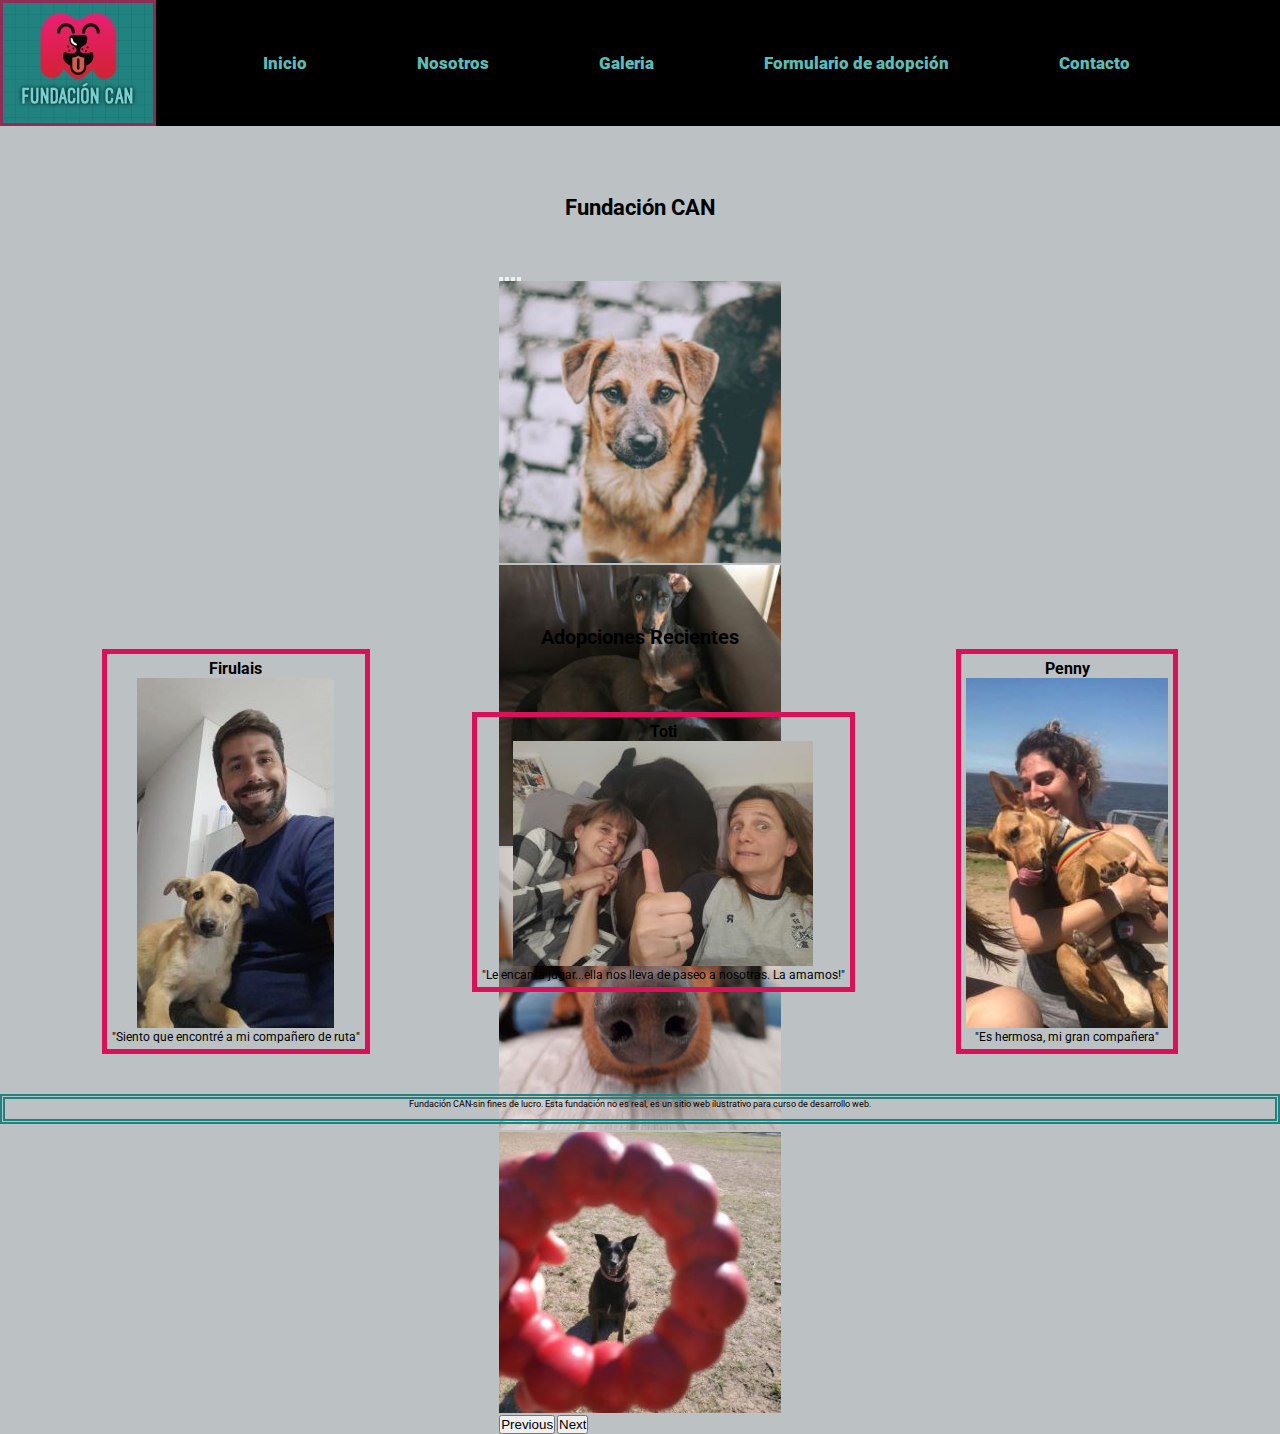
<file: index.html>
<!DOCTYPE html>
<html lang="en">
<head>
    <meta charset="UTF-8">
    <meta http-equiv="X-UA-Compatible" content="IE=edge">
    <meta name="viewport" content="width=device-width, initial-scale=1.0">
    <!--link animacion-->
    <link rel="stylesheet" href="https://cdnjs.cloudflare.com/ajax/libs/animate.css/4.1.1/animate.min.css"/>
    <!-- link con cdn-->
    <link href="https://cdn.jsdelivr.net/npm/bootstrap@5.2.2/dist/css/bootstrap.min.css" rel="stylesheet" integrity="sha384-Zenh87qX5JnK2Jl0vWa8Ck2rdkQ2Bzep5IDxbcnCeuOxjzrPF/et3URy9Bv1WTRi" crossorigin="anonymous">
    <!--link fuente-->
    <link rel="preconnect" href="https://fonts.googleapis.com">
    <link rel="preconnect" href="https://fonts.gstatic.com" crossorigin>
    <link href="https://fonts.googleapis.com/css2?family=Roboto:wght@100;300;400&display=swap" rel="stylesheet">
    <!--FAVICON-->
    <link rel="shortcut icon" href="img/FAVICON fundacion can.jpg">
    <link rel="stylesheet" href="css/styles.css">
    <title>Inicio</title>
</head>
<body>
    <div id="grillaIndex">
        <header>
            <!--LOGO-->
            <img class="logo" src="img/FUNDACION CAN LOGO.jpg" alt="Logo Fundacion CAN">
            <nav>
                <ul id="ulnav">
                    <li>
                        <a href="index.html">Inicio</a> 
                    </li>
                    <li>
                        <a href="pages/nosotros.html">Nosotros</a>
                    </li>
                    <li>
                        <a href="pages/galeria.html">Galeria</a>
                    </li>
                    <li>
                        <a href="pages/formularioAdopcion.html">Formulario de adopción</a>
                    </li>
                    <li>
                        <a href="pages/contacto.html">Contacto</a>
                    </li>
                </ul>
            </nav>
        </header>
        <section id="carrousel">
            <h1 class="wow animate__animated animate__zoomIn">Fundación CAN</h1>
            <div id="carouselExampleIndicators" class="carousel slide" data-bs-ride="true">
                <div class="carousel-indicators">
                <button type="button" data-bs-target="#carouselExampleIndicators" data-bs-slide-to="0" class="active" aria-current="true" aria-label="Slide 1"></button>
                <button type="button" data-bs-target="#carouselExampleIndicators" data-bs-slide-to="1" aria-label="Slide 2"></button>
                <button type="button" data-bs-target="#carouselExampleIndicators" data-bs-slide-to="2" aria-label="Slide 3"></button>
                <button type="button" data-bs-target="#carouselExampleIndicators" data-bs-slide-to="3" aria-label="Slide 4"></button>
                </div>
                <div class="carousel-inner">
                <div class="carousel-item active">
                    <img class="slide1" src="img/slide1.jpg" class="d-block w-100" alt="slide4">
                </div>
                <div class="carousel-item">
                    <img class="slide2" src="img/slide2.jpg" class="d-block w-100" alt="slide3">
                </div>
                <div class="carousel-item">
                    <img class="slide3" src="img/slide3.jpg" class="d-block w-100" alt="slide2">
                </div>
                <div class="carousel-item">
                    <img class="slide4" src="img/slide4.jpg" class="d-block w-100" alt="slide1">
                </div>
                </div>
                <button class="carousel-control-prev" type="button" data-bs-target="#carouselExampleIndicators" data-bs-slide="prev">
                <span class="carousel-control-prev-icon" aria-hidden="true"></span>
                <span class="visually-hidden">Previous</span>
                </button>
                <button class="carousel-control-next" type="button" data-bs-target="#carouselExampleIndicators" data-bs-slide="next">
                <span class="carousel-control-next-icon" aria-hidden="true"></span>
                <span class="visually-hidden">Next</span>
                </button>
            </div>
        </section>
        <section id="adoptantes">
            <h2 class="wow animate__animated animate__zoomIn">Adopciones Recientes</h2>
            <div class="adoptantesFotos">
                <div class="borde transformAdoptante1">
                    <h3>Firulais</h3>
                    <img class="imgAdoptante1" src="img/firulaisAdoptante.jpg" alt="firulaisAdoptante">
                    <p class="testimonioAdoptante">"Siento que encontré a mi compañero de ruta"</p>
                </div>
                <div class="borde transformAdoptante2">
                    <h3>Toti</h3>
                    <img class="imgAdoptante2" src="img/totiAdoptantes.jpg" alt="totiAdoptantes">
                    <p class="testimonioAdoptante">"Le encanta jugar...ella nos lleva de paseo a nosotras. La amamos!"</p>
                </div>
                <div class="borde transformAdoptante3">
                    <h3>Penny</h3>
                    <img class="imgAdoptante3" src="img/pennyAdoptante.jpg" alt="pennyAdoptante">
                    <p class="testimonioAdoptante">"Es hermosa, mi gran compañera"</p>
                </div>
            </div>
        </section>
        <footer> <!--pie de pagina. Podria agregar links a redes sociales de la fundación màs adelante-->
            <p>Fundación CAN-sin fines de lucro. Esta fundación no es real, es un sitio web ilustrativo para curso de desarrollo web.</p>
        </footer>
    </div>
    <script src="https://cdnjs.cloudflare.com/ajax/libs/wow/1.1.2/wow.min.js"></script>
    <script>
    new WOW().init();
    </script>  
    <!--aca iria el link de script bootstrap-->
    <script src="https://cdn.jsdelivr.net/npm/bootstrap@5.2.2/dist/js/bootstrap.bundle.min.js" integrity="sha384-OERcA2EqjJCMA+/3y+gxIOqMEjwtxJY7qPCqsdltbNJuaOe923+mo//f6V8Qbsw3" crossorigin="anonymous"></script>
</body>
</html>
</file>
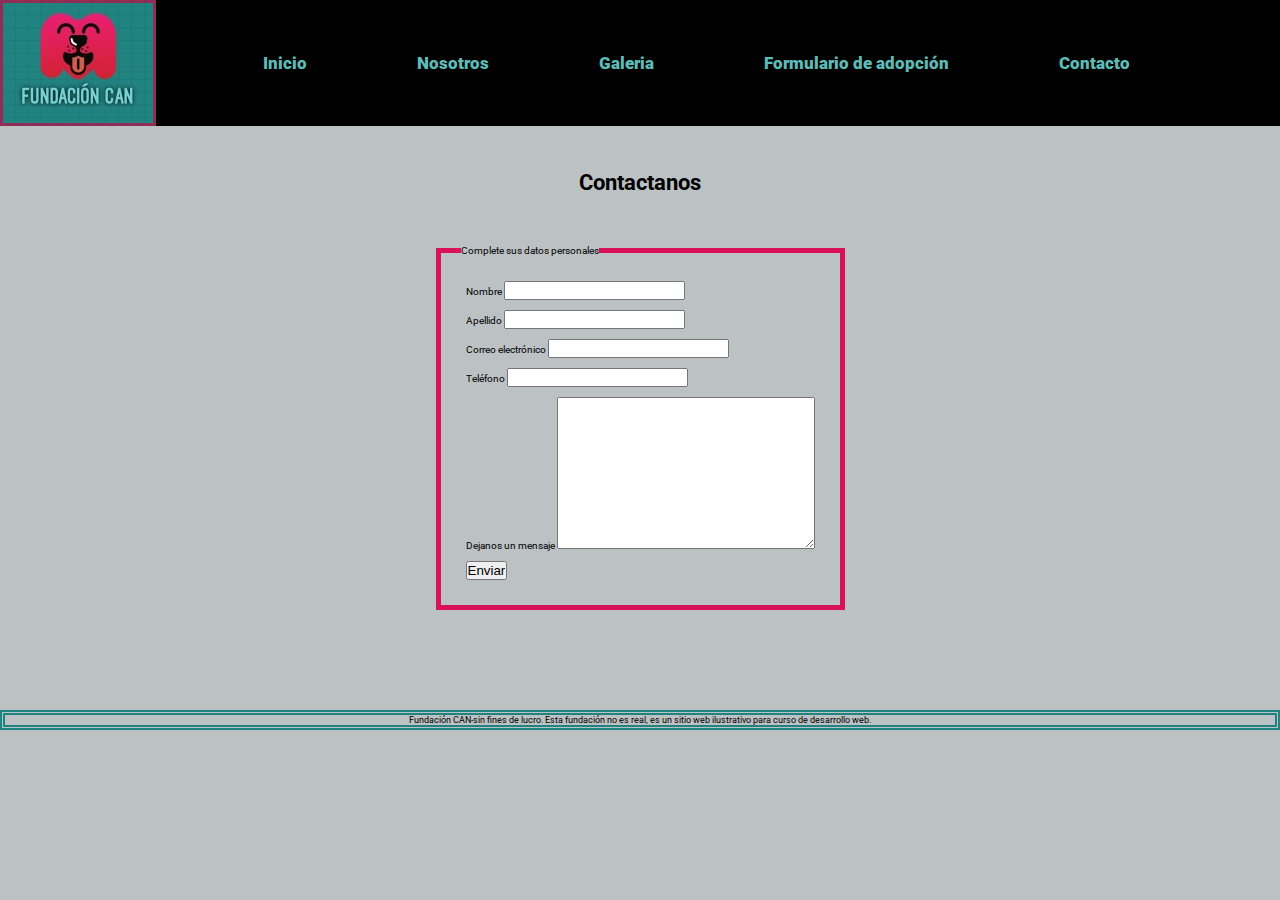
<file: pages/contacto.html>
<!DOCTYPE html>
<html lang="en">
<head>
    <meta charset="UTF-8">
    <meta http-equiv="X-UA-Compatible" content="IE=edge">
    <meta name="viewport" content="width=device-width, initial-scale=1.0">
    <!--link animacion-->
    <link rel="stylesheet" href="https://cdnjs.cloudflare.com/ajax/libs/animate.css/4.1.1/animate.min.css"/>
    <!-- link con cdn-->
    <link href="https://cdn.jsdelivr.net/npm/bootstrap@5.2.2/dist/css/bootstrap.min.css" rel="stylesheet" integrity="sha384-Zenh87qX5JnK2Jl0vWa8Ck2rdkQ2Bzep5IDxbcnCeuOxjzrPF/et3URy9Bv1WTRi" crossorigin="anonymous">
    <!--link fuente-->
    <link rel="preconnect" href="https://fonts.googleapis.com">
    <link rel="preconnect" href="https://fonts.gstatic.com" crossorigin>
    <link href="https://fonts.googleapis.com/css2?family=Roboto:wght@100;300;400&display=swap" rel="stylesheet">
    <!--FAVICON-->
    <link rel="shortcut icon" href="../img/FAVICON fundacion can.jpg">
    <link rel="stylesheet" href="../css/styles.css">
    <title>Contacto</title>
</head>
<body>
    <header>
        <!--LOGO-->
        <img class="logo" src="../img/FUNDACION CAN LOGO.jpg" alt="Logo Fundacion CAN">
        <nav>
            <ul id="ulnav">
                <li>
                    <a href="../index.html">Inicio</a> 
                </li>
                <li>
                    <a href="nosotros.html">Nosotros</a>
                </li>
                <li>
                    <a href="galeria.html">Galeria</a>
                </li>
                <li>
                    <a href="formularioAdopcion.html">Formulario de adopción</a>
                </li>
                <li>
                    <a href="contacto.html">Contacto</a>
                </li>
            </ul>
        </nav>
    </header>
    <section id="contactoFlex">
        <h1 class="wow animate__animated animate__zoomIn">Contactanos</h1>
        <form id="formContacto">
            <fieldset>
                <legend>Complete sus datos personales</legend>
                <div>
                    <label for="nombre">Nombre</label>
                    <input type="text" id="nombre" required>
                </div>
                <div>
                    <label for="apellido">Apellido</label>
                    <input type="text" id="apellido" required>
                </div>
                <div>
                    <label for="email">Correo electrónico</label>
                    <input type="email" id="email" required>
                </div>
                <div>
                    <label for="telefono">Teléfono</label>
                    <input type="tel" id="telefono">
                </div>
                <div>
                    <label for="mensaje">Dejanos un mensaje</label>
                    <textarea id="mensaje" cols="30" rows="10" maxlength="500"></textarea>
                </div>
                <div>
                    <input type="submit" value="Enviar">
                </div>
            </fieldset>
        </form>
    </section>
    
    <footer id="footerContacto">
        <p>Fundación CAN-sin fines de lucro. Esta fundación no es real, es un sitio web ilustrativo para curso de desarrollo web.</p>
    </footer>
    <script src="https://cdnjs.cloudflare.com/ajax/libs/wow/1.1.2/wow.min.js"></script>
    <script>
    new WOW().init();
    </script>  
    <!--link de script bootstrap-->
    <script src="https://cdn.jsdelivr.net/npm/bootstrap@5.2.2/dist/js/bootstrap.bundle.min.js" integrity="sha384-OERcA2EqjJCMA+/3y+gxIOqMEjwtxJY7qPCqsdltbNJuaOe923+mo//f6V8Qbsw3" crossorigin="anonymous"></script>
</body>
</html>
</file>
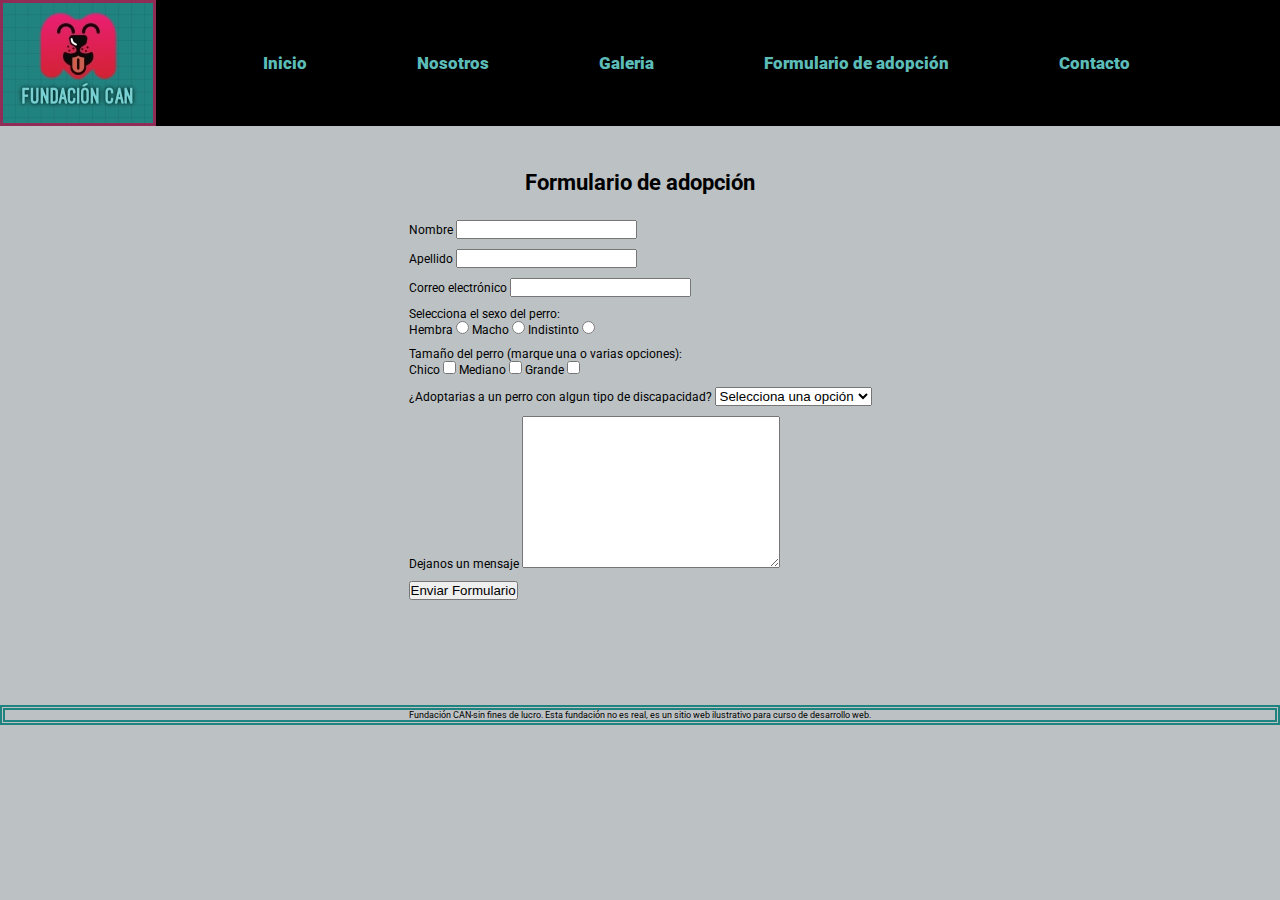
<file: pages/formularioAdopcion.html>
<!DOCTYPE html>
<html lang="en">
<head>
    <meta charset="UTF-8">
    <meta http-equiv="X-UA-Compatible" content="IE=edge">
    <meta name="viewport" content="width=device-width, initial-scale=1.0">
    <!--link animacion-->
    <link rel="stylesheet" href="https://cdnjs.cloudflare.com/ajax/libs/animate.css/4.1.1/animate.min.css"/>
    <!-- link con cdn-->
    <link href="https://cdn.jsdelivr.net/npm/bootstrap@5.2.2/dist/css/bootstrap.min.css" rel="stylesheet" integrity="sha384-Zenh87qX5JnK2Jl0vWa8Ck2rdkQ2Bzep5IDxbcnCeuOxjzrPF/et3URy9Bv1WTRi" crossorigin="anonymous">
    <!--link fuente-->
    <link rel="preconnect" href="https://fonts.googleapis.com">
    <link rel="preconnect" href="https://fonts.gstatic.com" crossorigin>
    <link href="https://fonts.googleapis.com/css2?family=Roboto:wght@100;300;400&display=swap" rel="stylesheet">
    <!--FAVICON-->
    <link rel="shortcut icon" href="../img/FAVICON fundacion can.jpg">
    <link rel="stylesheet" href="../css/styles.css">
    <title>FormularioAdopcion</title>
</head>
<body>
    <header>
        <!--LOGO-->
        <img class="logo" src="../img/FUNDACION CAN LOGO.jpg"" alt="Logo Fundacion CAN">
        <nav>
            <ul id="ulnav">
                <li>
                    <a href="../index.html">Inicio</a> 
                </li>
                <li>
                    <a href="nosotros.html">Nosotros</a>
                </li>
                <li>
                    <a href="galeria.html">Galeria</a>
                </li>
                <li>
                    <a href="formularioAdopcion.html">Formulario de adopción</a>
                </li>
                <li>
                    <a href="contacto.html">Contacto</a>
                </li>
            </ul>
        </nav>
    </header>
    <section id="formFlex">
        <form id="formAdopcion">
            <h1 class="wow animate__animated animate__zoomIn">Formulario de adopción</h1>
            <div>
                <label for="nombre">Nombre</label>
                <input type="text" id="nombre" required>
            </div>
            <div>
                <label for="apellido">Apellido</label>
                <input type="text" id="apellido" required>
            </div>
            <div>
                <label for="email">Correo electrónico</label>
                <input type="email" id="email" required>
            </div>
            <div>
                <p>Selecciona el sexo del perro:</p>
                
                <label for="hembra">Hembra</label>
                <input type="radio" name="sexo" id="hembra"required>
            
                <label for="macho">Macho</label>
                <input type="radio" name="sexo" id="macho"required>

                <label for="indistinto">Indistinto</label>
                <input type="radio" name="sexo" id="indistinto"required>
            </div>
            <div>
                <p>Tamaño del perro (marque una o varias opciones):</p>

                <label for="chico">Chico</label>
                <input type="checkbox" id="chico">

                <label for="mediano">Mediano</label>
                <input type="checkbox" id="mediano">

                <label for="grande">Grande</label>
                <input type="checkbox" id="grande">
            </div>
            <div>
                <label for="select">¿Adoptarias a un perro con algun tipo de discapacidad?</label>
                <select id="select" required>
                    <option>Selecciona una opción</option>
                    <option>Si</option>
                    <option>No</option>
                    <option>Indistinto</option>
                </select>
            </div>
            <div>
                <label for="mensaje">Dejanos un mensaje</label>
                <textarea id="mensaje" cols="30" rows="10" maxlength="500"></textarea>
            </div>
            <div>
                <input type="submit" value="Enviar Formulario">
            </div>
        </form>
    </section>
    
    <footer id="footerForm">
        <p>Fundación CAN-sin fines de lucro. Esta fundación no es real, es un sitio web ilustrativo para curso de desarrollo web.</p>
    </footer>
    <script src="https://cdnjs.cloudflare.com/ajax/libs/wow/1.1.2/wow.min.js"></script>
    <script>
    new WOW().init();
    </script>  
    <!--link de script bootstrap-->
    <script src="https://cdn.jsdelivr.net/npm/bootstrap@5.2.2/dist/js/bootstrap.bundle.min.js" integrity="sha384-OERcA2EqjJCMA+/3y+gxIOqMEjwtxJY7qPCqsdltbNJuaOe923+mo//f6V8Qbsw3" crossorigin="anonymous"></script>
</body>
</html>
</file>
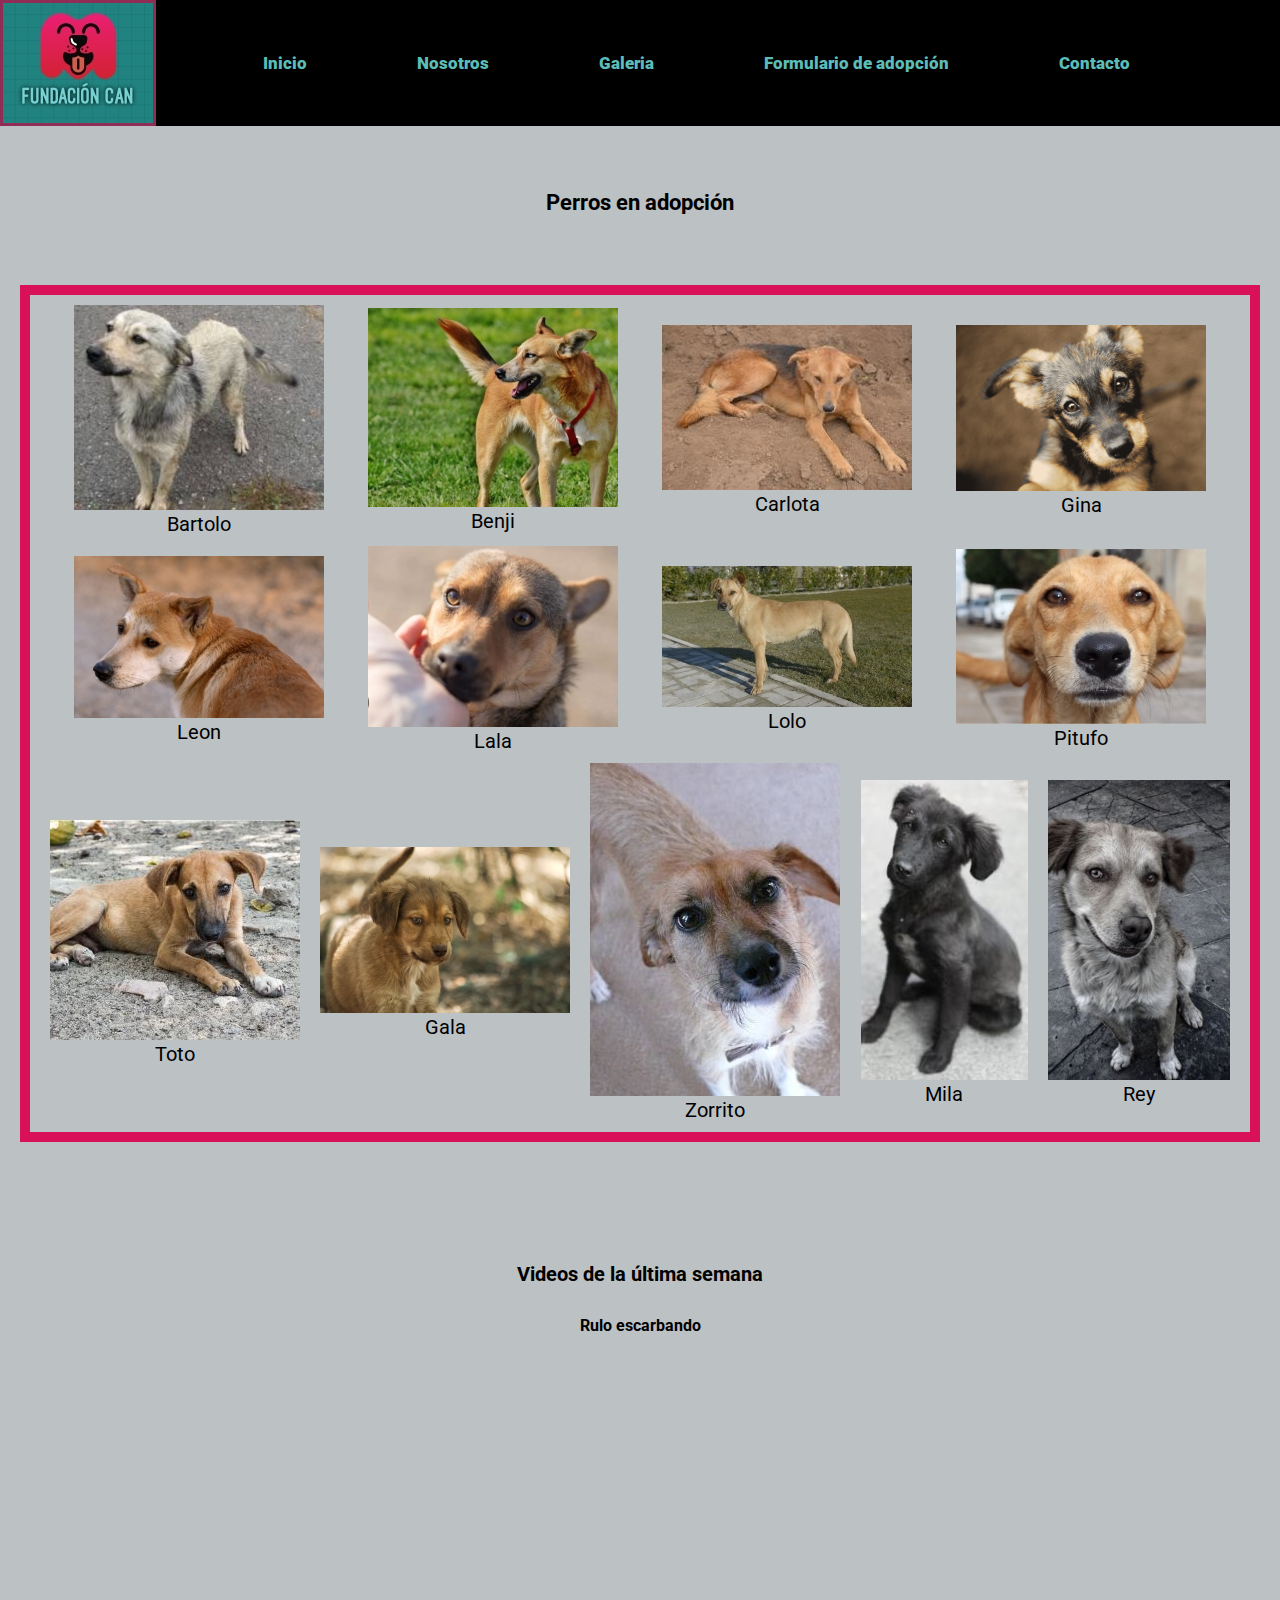
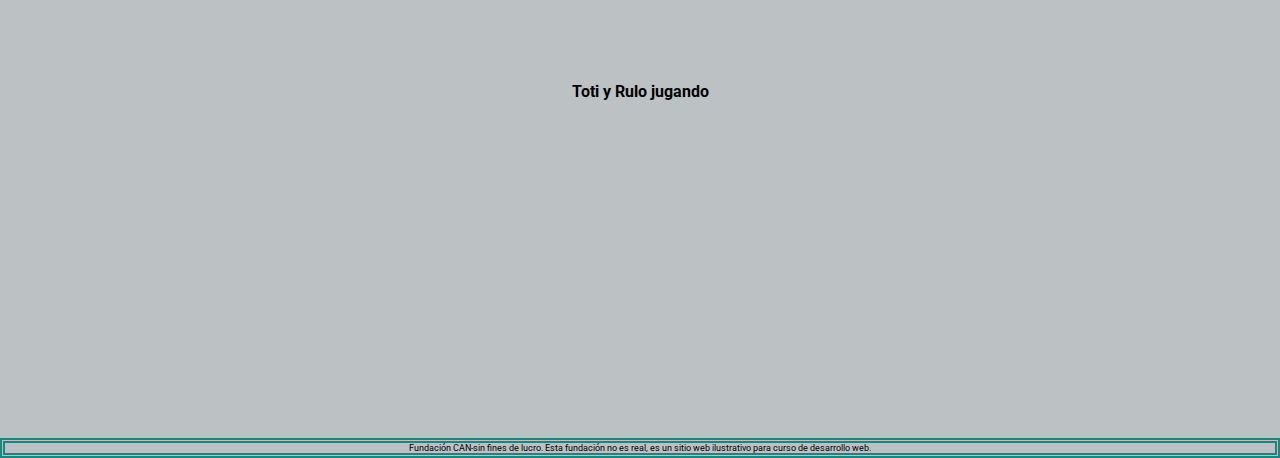
<file: pages/galeria.html>
<!DOCTYPE html>
<html lang="en">
<head>
    <meta charset="UTF-8">
    <meta http-equiv="X-UA-Compatible" content="IE=edge">
    <meta name="viewport" content="width=device-width, initial-scale=1.0">
    <!--link animacion-->
    <link rel="stylesheet" href="https://cdnjs.cloudflare.com/ajax/libs/animate.css/4.1.1/animate.min.css"/>
    <!-- link con cdn-->
    <link href="https://cdn.jsdelivr.net/npm/bootstrap@5.2.2/dist/css/bootstrap.min.css" rel="stylesheet" integrity="sha384-Zenh87qX5JnK2Jl0vWa8Ck2rdkQ2Bzep5IDxbcnCeuOxjzrPF/et3URy9Bv1WTRi" crossorigin="anonymous">
    <!--link fuente-->
    <link rel="preconnect" href="https://fonts.googleapis.com">
    <link rel="preconnect" href="https://fonts.gstatic.com" crossorigin>
    <link href="https://fonts.googleapis.com/css2?family=Roboto:wght@100;300;400&display=swap" rel="stylesheet">
    <!--FAVICON-->
    <link rel="shortcut icon" href="../img/FAVICON fundacion can.jpg">
    <link rel="stylesheet" href="../css/styles.css">
    <title>Galeria</title>
</head>
<body>
    <header>
        <!--LOGO-->
        <img class="logo" src="../img/FUNDACION CAN LOGO.jpg" alt="Logo Fundacion CAN">
        <nav>
            <ul id="ulnav">
                <li>
                    <a href="../index.html">Inicio</a> 
                </li>
                <li>
                    <a href="nosotros.html">Nosotros</a>
                </li>
                <li>
                    <a href="galeria.html">Galeria</a>
                </li>
                <li>
                    <a href="formularioAdopcion.html">Formulario de adopción</a>
                </li>
                <li>
                    <a href="contacto.html">Contacto</a>
                </li>
            </ul>
        </nav>
    </header>
    <section id="galeria">
        <h1 class="wow animate__animated animate__zoomIn">Perros en adopción</h1>
        <div class="imgGaleria">
            <div>
                <img src="../img/bartolo.jpg" alt="bartolo">
                <p>Bartolo</p>
            </div>
            <div>
                <img src="../img/benji.jpg" alt="benji">
                <p>Benji</p>
            </div>
            <div>
                <img src="../img/carlota.jpg" alt="carlota">
                <p>Carlota</p>
            </div>
            <div>
                <img src="../img/gina.png" alt="gina">
                <p>Gina</p>
            </div>
            <div>
                <img src="../img/leon.jpg" alt="leon">
                <p>Leon</p>
            </div>
            <div>
                <img src="../img/lala.jpg" alt="Lala">
                <P>Lala</P>
            </div>
            <div>
                <img src="../img/lolo.jpg" alt="lolo">
                <p>Lolo</p>
            </div>
            <div>
                <img src="../img/pitufo.jpg" alt="pitufo">
                <P>Pitufo</P>
            </div>
            <div>
                <img src="../img/toto.jpg" alt="toto">
                <p>Toto</p>
            </div>
            <div>
                <img src="../img/gala.jpg" alt="Gala">
                <P>Gala</P>
            </div>
            <div>
                <img src="../img/zorrito.jpg" alt="Zorrito">
                <P>Zorrito</P>
            </div>
            <div>
                <img src="../img/mila.jpg" alt="mila">
                <p>Mila</p>
            </div>
            <div>
                <img src="../img/rey.jpg" alt="rey">
                <p>Rey</p>
            </div>
        </div>
    </section>
    <section id="videos">
        <h2>Videos de la última semana</h2>
        <div class="videoGaleria">
            <div>
                <h3>Rulo escarbando</h3>
                <iframe src="https://www.youtube.com/embed/GbpXMYFbLxM?controls=0" title="YouTube video player" frameborder="0" allow="accelerometer; autoplay; clipboard-write; encrypted-media; gyroscope; picture-in-picture" allowfullscreen></iframe>
            </div>
            <div>
                <h3>Toti y Rulo jugando</h3>
                <iframe src="https://www.youtube.com/embed/tO16NmQIeOo" title="YouTube video player" frameborder="0" allow="accelerometer; autoplay; clipboard-write; encrypted-media; gyroscope; picture-in-picture" allowfullscreen></iframe>
            </div>
        </div>

        
    </section>
    
    <footer id="footerGaleria">
        <p>Fundación CAN-sin fines de lucro. Esta fundación no es real, es un sitio web ilustrativo para curso de desarrollo web.</p>
    </footer>
    <script src="https://cdnjs.cloudflare.com/ajax/libs/wow/1.1.2/wow.min.js"></script>
    <script>
    new WOW().init();
    </script>  
    <!--link de script bootstrap-->
    <script src="https://cdn.jsdelivr.net/npm/bootstrap@5.2.2/dist/js/bootstrap.bundle.min.js" integrity="sha384-OERcA2EqjJCMA+/3y+gxIOqMEjwtxJY7qPCqsdltbNJuaOe923+mo//f6V8Qbsw3" crossorigin="anonymous"></script>
</body>
</html>
</file>
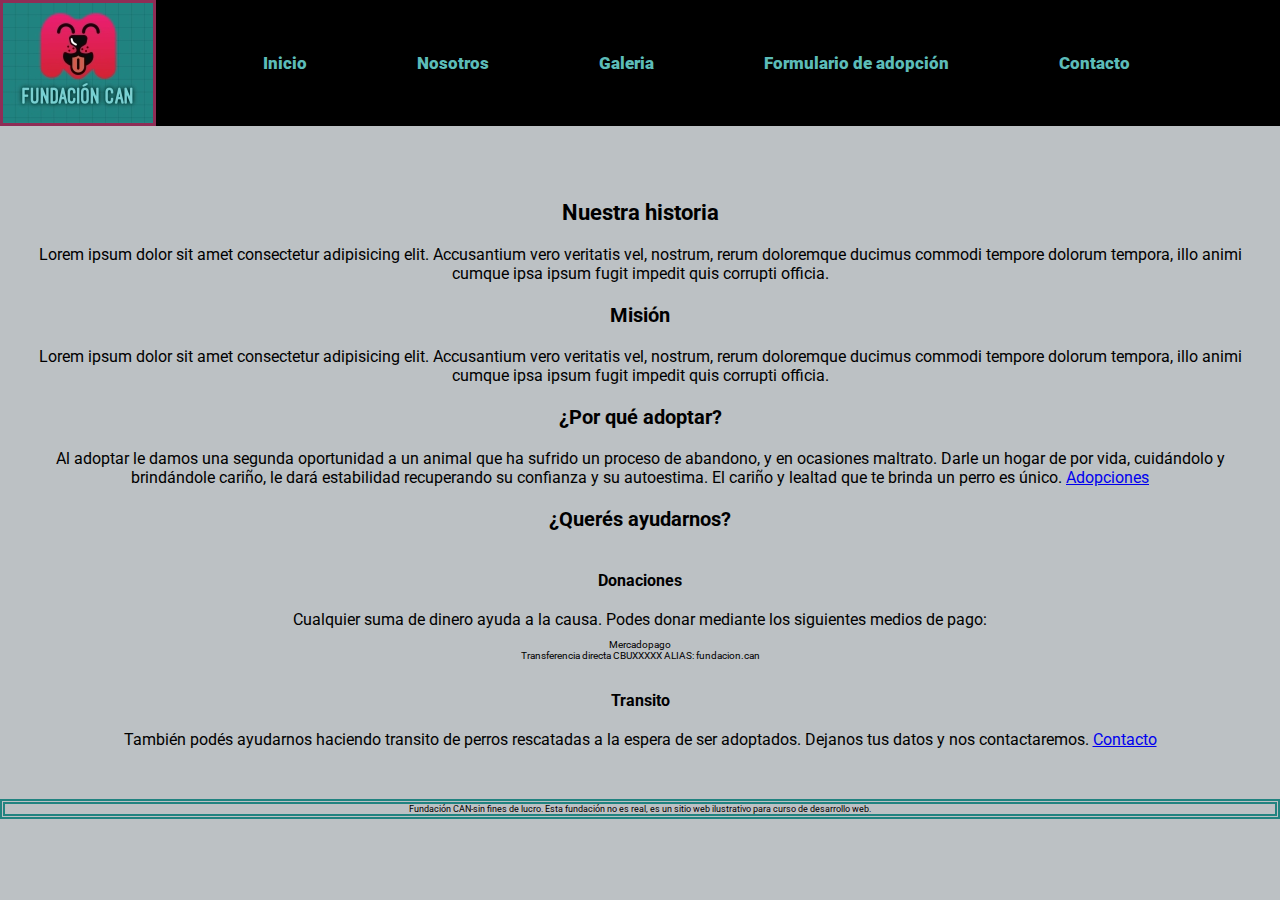
<file: pages/nosotros.html>
<!DOCTYPE html>
<html lang="en">
<head>
    <meta charset="UTF-8">
    <meta http-equiv="X-UA-Compatible" content="IE=edge">
    <meta name="viewport" content="width=device-width, initial-scale=1.0">
    <!--link animacion-->
    <link rel="stylesheet" href="https://cdnjs.cloudflare.com/ajax/libs/animate.css/4.1.1/animate.min.css"/>
    <!-- link con cdn-->
    <link href="https://cdn.jsdelivr.net/npm/bootstrap@5.2.2/dist/css/bootstrap.min.css" rel="stylesheet" integrity="sha384-Zenh87qX5JnK2Jl0vWa8Ck2rdkQ2Bzep5IDxbcnCeuOxjzrPF/et3URy9Bv1WTRi" crossorigin="anonymous">
    <!--link fuente-->
    <link rel="preconnect" href="https://fonts.googleapis.com">
    <link rel="preconnect" href="https://fonts.gstatic.com" crossorigin>
    <link href="https://fonts.googleapis.com/css2?family=Roboto:wght@100;300;400&display=swap" rel="stylesheet">
    <!--FAVICON-->
    <link rel="shortcut icon" href="../img/FAVICON fundacion can.jpg">
    <link rel="stylesheet" href="../css/styles.css">
    <title>Nosotros</title>
</head>
<body>
    <header>
        <!--LOGO-->
        <img class="logo" src="../img/FUNDACION CAN LOGO.jpg" alt="Logo Fundacion CAN">
        <nav>
            <ul id="ulnav">
                <li>
                    <a href="../index.html">Inicio</a> 
                </li>
                <li>
                    <a href="nosotros.html">Nosotros</a>
                </li>
                <li>
                    <a href="galeria.html">Galeria</a>
                </li>
                <li>
                    <a href="formularioAdopcion.html">Formulario de adopción</a>
                </li>
                <li>
                    <a href="contacto.html">Contacto</a>
                </li>
            </ul>
        </nav>
    </header>
    <section id="nosotrosFlex">
        <h1 class="wow animate__animated animate__zoomIn">Nuestra historia</h1>

        <p class="nosotros">Lorem ipsum dolor sit amet consectetur adipisicing elit. Accusantium vero veritatis vel, nostrum, rerum doloremque ducimus commodi tempore dolorum tempora, illo animi cumque ipsa ipsum fugit impedit quis corrupti officia.</p>

        <h2>Misión</h2>

        <p class="nosotros">Lorem ipsum dolor sit amet consectetur adipisicing elit. Accusantium vero veritatis vel, nostrum, rerum doloremque ducimus commodi tempore dolorum tempora, illo animi cumque ipsa ipsum fugit impedit quis corrupti officia.</p>

        <h2>¿Por qué adoptar?</h2>

        <p class="nosotros">Al adoptar le damos una segunda oportunidad a un animal que ha sufrido un proceso de abandono, y en ocasiones maltrato. Darle un hogar de por vida, cuidándolo y brindándole cariño, le dará estabilidad recuperando su confianza y su autoestima. El cariño y lealtad que te brinda un perro es único. <a href="formularioAdopcion.html">Adopciones</a></p>
    </section>
    <section id="ayuda">
        <h2>¿Querés ayudarnos?</h2>

        <h3>Donaciones</h3>

        <p class="nosotros">Cualquier suma de dinero ayuda a la causa. Podes donar mediante los siguientes medios de pago:</p>
        <ul class="donacion"><!--aca irian links de pagos ficticios. ¿Se puede hacer esto sin hacer los links?-->
            <li>Mercadopago</li>
            <li>Transferencia directa CBUXXXXX ALIAS: fundacion.can</li>
        </ul>

        <h3>Transito</h3>

        <p class="nosotros">También podés ayudarnos haciendo transito de perros rescatadas a la espera de ser adoptados. Dejanos tus datos y nos contactaremos. 
        <a href="contacto.html">Contacto</a></p>
        
    </section>

    <footer id="footerNosotros">
        <p>Fundación CAN-sin fines de lucro. Esta fundación no es real, es un sitio web ilustrativo para curso de desarrollo web.</p>
    </footer>
    <script src="https://cdnjs.cloudflare.com/ajax/libs/wow/1.1.2/wow.min.js"></script>
    <script>
    new WOW().init();
    </script>  
    <!--link de script bootstrap-->
    <script src="https://cdn.jsdelivr.net/npm/bootstrap@5.2.2/dist/js/bootstrap.bundle.min.js" integrity="sha384-OERcA2EqjJCMA+/3y+gxIOqMEjwtxJY7qPCqsdltbNJuaOe923+mo//f6V8Qbsw3" crossorigin="anonymous"></script>
</body>
</html>
</file>
<file: css/styles.css>
*{
    margin:0;
    padding:0;
    box-sizing: border-box;
}

html{
    font-size: 62.5%;
}

img{
    max-width: 100%;
}

body{
    overflow-x: hidden;
    font-family: 'Roboto', sans-serif;
    background-color: rgba(143,152,157,0.60);
}

#grillaIndex{
    display: grid;
    /*declaro columnas*/
    grid-template-columns: repeat(3,1fr);
    /*declaro filas*/
    grid-template-rows: 125px 500px auto 50px;
    grid-template-areas:
    "header header header"
    "carrousel carrousel carrousel"
    "adoptantes adoptantes adoptantes"
    "footer footer footer";
    height: 100vh;
}

header{
    background-color: black;
    grid-area: header;
    display: flex;
    justify-content: space-between;
    align-items: center;
    flex-wrap: wrap;
    position: fixed;
    top: 0;
    z-index:6;
    width:100%;
}

.logo{
    border: solid #8f2d56;
}

#ulnav{
    list-style: none;
    display: flex;
    flex-wrap: wrap;
    margin-left: 5rem;
    margin-right:15rem;
    gap: 11rem;
}

#ulnav li{
    font-size: 1.7rem;
    font-weight: 1000;
}

#ulnav li a{
    text-decoration: none;
    color:#5cbcb8;
}

#ulnav li a:hover{
    background-color: #d81159;
    padding: 1.5rem;
}

h1{
    font-size: 2.2rem;
    text-align: center;
    margin-top: 7rem;
    margin-bottom: 5rem;
}

#carrousel{
    grid-area: carrousel;
}

#carouselExampleIndicators{
    width:22%;
    margin: 0 auto;
}

h2{
    font-size: 2rem;
    text-align: center;
}

h3{
    font-size: 1.6rem;
    text-align: center;
}

#adoptantes{
    grid-area: adoptantes;
}

.adoptantesFotos{
    display: flex;
    justify-content: space-evenly;
    align-items: center;
    text-align: center;
    flex-wrap: wrap;
    margin-bottom: 2rem;
}

.borde{
    border: solid .5rem #d81159;
    padding: 0.5rem;
}

.testimonioAdoptante{
    font-size: 1.2rem;
    
}

footer{
    margin-top: 2rem;
    grid-area: footer;
    display: flex;
    justify-content: center;
    text-align: center;
    width: 100%;
    font-size: .9rem;
    border-style: double;
    border-width: 0.5rem;
    border-color: #218380;
    flex-wrap: wrap;
}

#nosotrosFlex{
    display: flex;
    flex-direction: column;
    flex-wrap: wrap;
    text-align: center;
    margin-top:13rem;
}

#nosotrosFlex h1{
    margin-bottom: 2rem;
    font-weight: bolder;
}

#nosotrosFlex h2{
    margin-top: 2rem;
    margin-bottom: 2rem;
    font-weight: bolder;
}

#ayuda{
    display: flex;
    flex-direction: column;
    flex-wrap: wrap;
    text-align: center;
    margin-bottom: 5rem;
}

#ayuda h2{
    margin-top: 2rem;
    margin-bottom: 2rem;
    font-weight: bolder;
}

#ayuda h3{
    margin-top: 2rem;
    margin-bottom: 2rem;
    font-weight: bolder;
}

#ayuda ul li{
    list-style: none;
}

.nosotros{
    font-size: 1.6rem;
    margin-left: 3rem;
    margin-right: 3rem;
}

.donacion{
    margin-top: 1rem;
    margin-bottom: 1rem;
    text-align: center;
}

#formFlex, #contactoFlex{
    margin-top: 10rem;
    display: flex;
    flex-direction: column;
    align-items: center;
    margin-bottom: 10rem;
}

#formAdopcion h1{
    margin-bottom: 2rem;
}

#formAdopcion div{
    font-size: 1.2rem;
    padding: 0.5rem;
}

#contactoFlex h1{
    margin-top: 7rem;
}

fieldset{
    border:#d81159 solid 0.5rem;
    padding:2rem;
}

fieldset div{
    padding: 0.5rem;
}

#galeria{
    display: flex;
    flex-wrap: wrap;
    text-align: center;
    flex-direction: column;
    margin-top: 10rem;
    padding: 2rem;
}

.imgGaleria{
    display: flex;
    justify-content: space-evenly;
    flex-wrap: wrap;
    align-items: center;
    border: #d81159 solid 1rem;
    gap:1rem;
    margin-top: 2rem;
    margin-bottom: 10rem;
    padding:1rem;
}

.imgGaleria p{
    font-size: 2rem;
    text-align: center;
}

.videoGaleria{
    display: flex;
    flex-direction: column;
    flex-wrap: wrap;
    align-items: center;
}

.videoGaleria div h3{
    margin-top: 3rem;
}

iframe{
    width:560px;
    height: 315px;
}


/*MEDIA QUERY desde pantalla de televisor hd a celular*/

@media screen and (max-width:1271px) {
    header{
        display: flex;
        flex-direction: column;
        justify-content: column;
        align-items: center;
        flex-wrap: wrap;
    }
    .logo{
        width:10rem;
    }
    #ulnav{
        margin-left: 9rem;
        margin-right:9rem;
        gap: 9rem;
        padding: 2rem;
    }
    #ulnav li{
        font-size: 1.6rem;
        font-weight: 1000;
    }
    #carouselExampleIndicators{
        width:25%;
    }
    h1{
        font-size: 2rem;
    }
    h2{
        font-size: 1.7rem;
    }
    h3{
        font-size: 1.5rem;
    }
    #formAdopcion{
        margin-top: 3rem;
    }
}

@media screen and (max-width:1024px) {
    #grillaIndex {
        grid-template-rows: 125px 450px auto 50px;
    }
    .logo{
        height:8rem;
    }
    #ulnav{
        margin-right:8rem;
        margin-left: 8rem;
        gap: 10rem;
        padding: 1rem;
    }
    #ulnav li{
        font-size: 1.3rem;
    }
    #ulnav li a:hover{
        padding: 1rem;
    }
    #carouselExampleIndicators{
        width:30%;
    }
    h2{
        font-size: 1.6rem;
        margin-top: 6rem;
    }
    h3{
        font-size: 1.4rem;
    }
    .borde{
        border: solid .3rem #d81159;
        width:17%;
    }
    .adoptantesFotos{
        margin-top: 10rem;
    }
    .transformAdoptante1{
        transform:rotate(-5deg);
    }
    .transformAdoptante2{
        transform: scale(1.5,1.5);
    }
    .transformAdoptante3{
        transform: rotate(10deg);
    }
    .testimonioAdoptante{
        font-size: 0.9rem;
    }
    #videos h2{
        margin-top: .5rem;
    }
}

@media screen and (max-width:943px) {
    #ulnav{
        margin-left: 4rem;
        margin-right:4rem;
        gap: 7rem;
    }
    #ulnav li{
        font-size: 1.3rem;
    }
    h1{
        margin-top: 6rem;
    }    
    h2{
        font-size: 2.1rem;
    }
    h3{
        font-size: 1.2rem;
    }
    .adoptantesFotos{
        margin-top: 5rem;
    }
    .testimonioAdoptante{
        font-size: 0.9rem;
    }
}

@media screen and (max-width:845px) {
    #grillaIndex {
        grid-template-columns: 1fr 1fr;
        grid-template-areas: 
        "header header"
        "carrousel carrousel"
        "adoptantes adoptantes"
        "footer footer";
        grid-template-rows: 125px 350px auto 50px;
    }
    #ulnav{
        margin-left: 2rem;
        margin-right:2rem;
    }
    h2{
        margin-top: 10rem;
    }
    .transformAdoptante1{
        transform:translate(10rem, 2rem)rotate(-5deg);
    }
    .transformAdoptante2{
        transform: translateY(30rem) scale(1.5,1.5);
    }
    .transformAdoptante3{
        transform: translate(-10rem, -2rem)rotate(10deg);
    }
    .testimonioAdoptante{
        font-size: 0.8rem;
    }
    #adoptantes{
        margin-bottom: 30rem;
    }
}

@media screen and (max-width:768px) {
    #grillaIndex{
        grid-template-columns: 1fr;
        grid-template-areas: 
        "header"
        "carrousel"
        "adoptantes"
        "footer";
        grid-template-rows: 125px 300px auto 50px;
    }
    #ulnav{
        margin-left: 0.5rem;
        margin-right:0.5rem;
        padding: 1rem;
        gap:2rem;
    }
    #ulnav li{
        font-size: 1rem;
    }
    h1{
        margin-top: 3rem;
    }
    h2{
        font-size: 2.2rem;
        margin-top: 2rem;
    }
    h3{
        font-size: 1.8rem;
    }
    #adoptantes{
        margin-top: 8rem;
        margin-bottom: 3rem;
    }
    .adoptantesFotos{
        flex-direction: column;
        gap: 2rem;
        margin-top: 5rem;
    }
    .borde{
        border: solid .4rem #d81159;
    }
    .transformAdoptante1, .transformAdoptante3{
        width:20rem;
        height: 40rem;
    }
    .transformAdoptante1{
        transform:translate(0rem, 0rem)rotate(0deg);
    }
    .transformAdoptante2{
        transform: translateY(0rem) scale(1,1);
        width:25rem;
        height:25rem;
    }
    .transformAdoptante3{
        transform: translate(0rem, 0rem)rotate(0deg);
    }
    .testimonioAdoptante{
        font-size: 1.3rem;
    }
    iframe{
        width:450px;
        height: 242px;
    }
}

@media screen and (max-width:555px){
    #grillaIndex{
        grid-template-rows: 125px 260px auto 50px;
    }
    #carouselExampleIndicators{
        width:43%;
    }
    h2{
        margin-bottom: 0.5rem;
        font-size: 2.1rem;
    }
    h3{
        font-size: 1.7rem;
    }
    .testimonioAdoptante{
        font-size: 1.2rem;
    }
    footer{
        align-content: center;
        font-size:1rem;
        padding: 2rem;
    }
    #footerNosotros, #footerForm, #footerContacto, #footerGaleria{
        padding:0rem;
    }
    iframe{
        width:350px;
        height: 175px;
    }
}

@media screen and (max-width:399px) {
    #grillaIndex {
        grid-template-rows: 100px 260px auto 40px;
    }
    #ulnav{
        flex-direction: column;
        text-align: center;
        gap:1rem;
    }
    #ulnav li{
        font-size: 0.9rem;
        font-weight: 1000;
    }
    .logo{
        height: 5rem;
        width:6rem;
    }  
    #carouselExampleIndicators{
        width:50%;
    }
    h1{
        margin-top: 12rem;
    }
    h2{
        margin-top: 8rem;
        font-size: 2rem;
    }
    h3{
        font-size: 1.6rem;
    }
    #adoptantes{
        margin-top: 10rem;
    }
    .adoptantesFotos{
        gap: 3rem;
    }
    .transformAdoptante1, .transformAdoptante3{
        width:15rem;
        height: 30rem;
    }
    .testimonioAdoptante{
        font-size: 1rem;
    }
    #contactoFlex h1{
        margin-top: 12rem;
    }
    #galeria{
        margin-bottom: 0.1rem;
    }
    #videos h2{
        margin-top:.1rem;
    }
    iframe{
        width:250px;
        height: 109px;
    }
}
</file>
